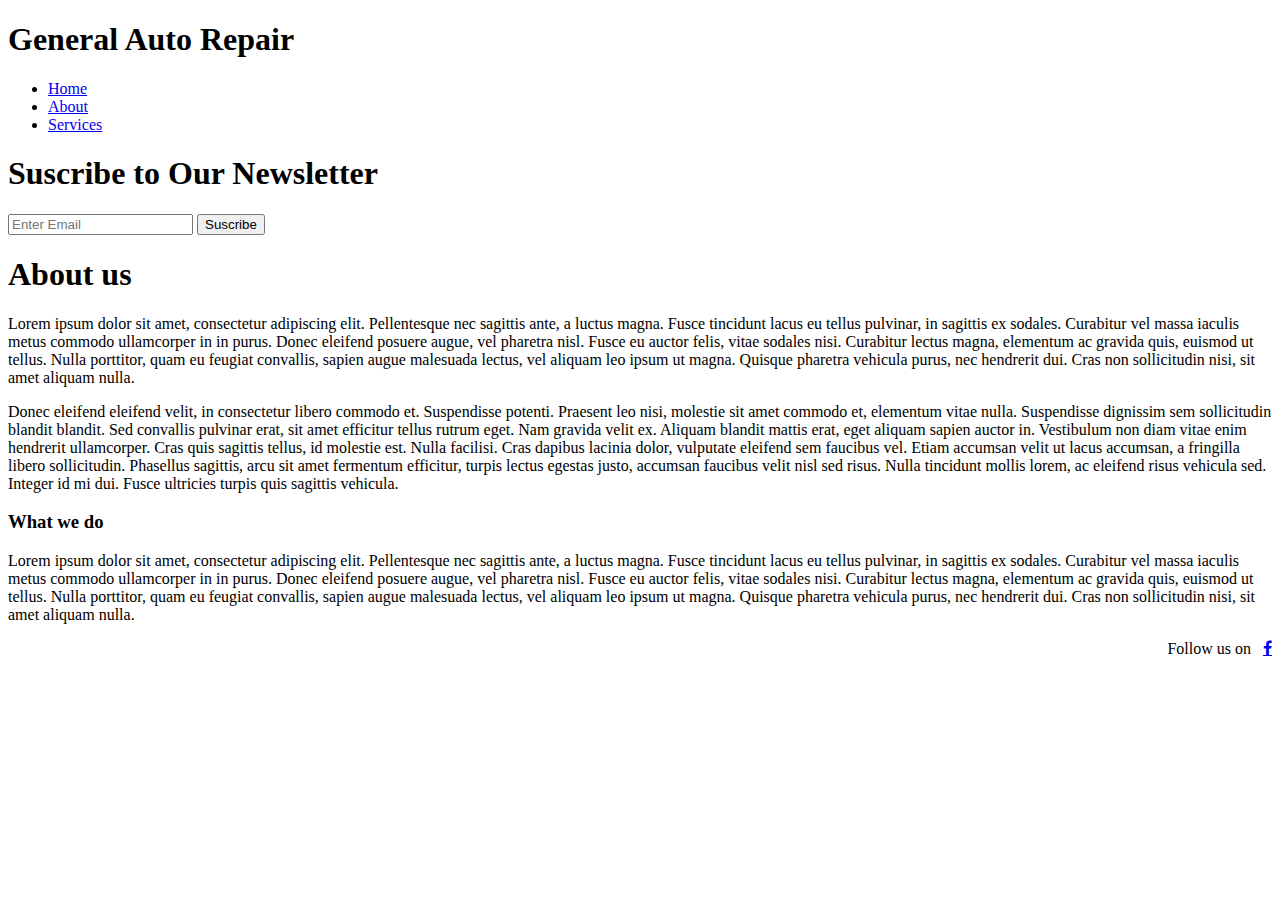
<file: about.html>
<!DOCTYPE html>
<html lang="en">
<head>
    <meta charset="UTF-8">
    <meta name="viewport" content="width=device-width, initial-scale=1.0">
    <meta http-equiv="X-UA-Compatible" content="ie=edge">
    <title>Acme Web Design | About</title>
    <link rel="stylesheet" type="text/css" href="C:\Users\michael\Documents\styles.css">
    <link rel="stylesheet" href="https://cdnjs.cloudflare.com/ajax/libs/font-awesome/4.7.0/css/font-awesome.min.css">
</head>
<body>
    <header>
        <div class="container">
            <div id="branding">
                <h1><span class="highlight">General</span> Auto Repair</h1>
            </div>
         <nav>
            <ul>
                <li><a href="C:\Users\michael\Documents\index.html">Home</a></li>
                <li class="current"><a href="C:\Users\michael\Documents\about.html">About</a></li>
                <li><a href="C:\Users\michael\Documents\services.html">Services</a></li>
            </ul>
         </nav>
        </div>
    </header>


    <section id="newsletter">
        <div class="container">
            <h1>Suscribe to Our Newsletter</h1>
            <form>
                <input type="email" placeholder="Enter Email">
                <button type="Submit" class="button_1">Suscribe</button>
            </form>
        </div>
    </section>
    <section id="main">
        <div class="container">
            <div class="box">
                <article id="main-col">
                   <h1 class="page-title">About us</h1>
                   <p>Lorem ipsum dolor sit amet, consectetur adipiscing elit. Pellentesque nec sagittis ante, a luctus magna. Fusce tincidunt lacus eu tellus pulvinar, in sagittis ex sodales. Curabitur vel massa iaculis metus commodo ullamcorper in in purus. Donec eleifend posuere augue, vel pharetra nisl. Fusce eu auctor felis, vitae sodales nisi. Curabitur lectus magna, elementum ac gravida quis, euismod ut tellus. Nulla porttitor, quam eu feugiat convallis, sapien augue malesuada lectus, vel aliquam leo ipsum ut magna. Quisque pharetra vehicula purus, nec hendrerit dui. Cras non sollicitudin nisi, sit amet aliquam nulla.
                   </p>
                       <p class="dark"> Donec eleifend eleifend velit, in consectetur libero commodo et. Suspendisse potenti. Praesent leo nisi, molestie sit amet commodo et, elementum vitae nulla. Suspendisse dignissim sem sollicitudin blandit blandit. Sed convallis pulvinar erat, sit amet efficitur tellus rutrum eget. Nam gravida velit ex. Aliquam blandit mattis erat, eget aliquam sapien auctor in. Vestibulum non diam vitae enim hendrerit ullamcorper. Cras quis sagittis tellus, id molestie est. Nulla facilisi. Cras dapibus lacinia dolor, vulputate eleifend sem faucibus vel. Etiam accumsan velit ut lacus accumsan, a fringilla libero sollicitudin. Phasellus sagittis, arcu sit amet fermentum efficitur, turpis lectus egestas justo, accumsan faucibus velit nisl sed risus. Nulla tincidunt mollis lorem, ac eleifend risus vehicula sed. Integer id mi dui. Fusce ultricies turpis quis sagittis vehicula.</p>
                       </P>
                </article>

                <aside id="sidebar">
                    <div class="dark">
                 
                    <h3>What we do</h3>
                    <p>Lorem ipsum dolor sit amet, consectetur adipiscing elit. Pellentesque nec sagittis ante, a luctus magna. Fusce tincidunt lacus eu tellus pulvinar, in sagittis ex sodales. Curabitur vel massa iaculis metus commodo ullamcorper in in purus. Donec eleifend posuere augue, vel pharetra nisl. Fusce eu auctor felis, vitae sodales nisi. Curabitur lectus magna, elementum ac gravida quis, euismod ut tellus. Nulla porttitor, quam eu feugiat convallis, sapien augue malesuada lectus, vel aliquam leo ipsum ut magna. Quisque pharetra vehicula purus, nec hendrerit dui. Cras non sollicitudin nisi, sit amet aliquam nulla.</p>
                </div>
                </aside>
            </div>
            
    </section>

    <footer>
            <p>
                    <div><p style=text-align:right>Follow us on &nbsp;&nbsp;<a  href="https://www.facebook.com/General-Auto-Repair-384190718754758/" class="fa fa-facebook"></a></p></div>
                    
    </footer>
</body>
</html>
</file>
